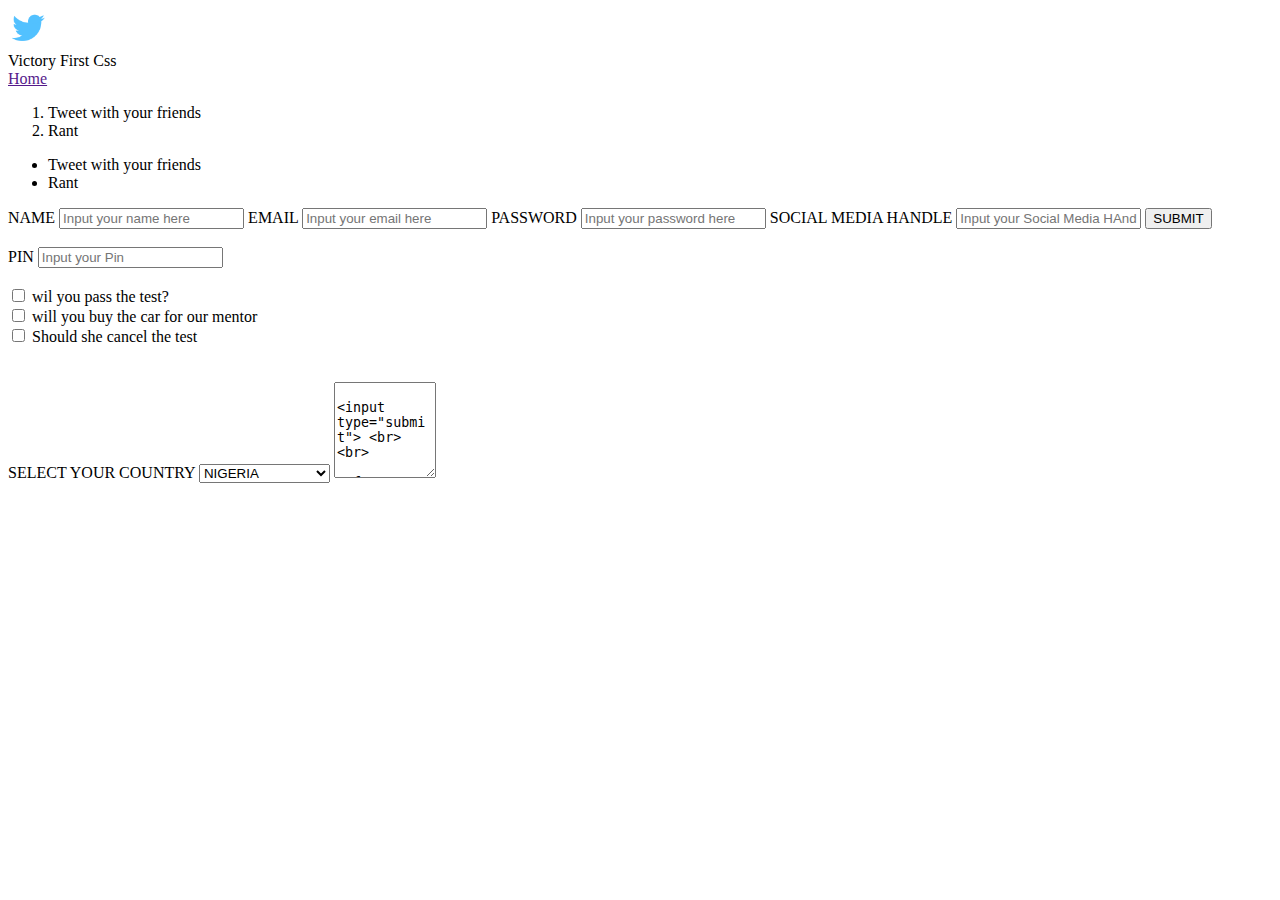
<file: index.html>
<!DOCTYPE html>
<html>
  <head>
    <title>Twitter</title>
    <link rel="shortcut icon" href="Twitter.jpg" type="image/x-icon" />
    <link rel="stylesheet" href="Style.css" />

    <style>
   

    </style>
    
  </head>
  <body>
    <header >
      <img src="Twitter.jpg" alt="twitterimage" width="40" />
      <header title="">Victory First Css</header>
      <nav >
        <a href="">Home</a>
        </header>
      </nav>

      <ol >
        <li>Tweet with your friends</li>
        <li>Rant</li>
      </ol>

      <ul >
        <li> Tweet with your friends </li>
        <li>Rant</li>
      </ul>



      <form action="">

        
      <label for ="NAME">NAME</label>
      <input
        type="text"
        name="NAME"
        placeholder="Input your name here"
        maxlength="20"
        minlength="5"
        required
      />
      <label for="EMAIL">EMAIL</label>
      <input
        type="email"
        name="EMAIL"
        placeholder="Input your email here"
        maxlength="20"
        minlength="5"
        required
      />
      <label for="PASSWORD">PASSWORD</label>
      <input
        type="password"
        name="PASSWORD"
        placeholder="Input your password here"
        maxlength="20"
        minlength="5"
        required
      />
      <label for="SOCIAL MEDIA HANDLE">SOCIAL MEDIA HANDLE</label>
      <input
        type="text"
        placeholder="Input your Social Media HAndle"
        maxlength="20"
        minlength="5"
        required
      />

      <button>SUBMIT</button>
      <br />
      <br />
      <label for="PIN">PIN</label>
      <input type="number" placeholder="Input your Pin" /> <br />
      <br />
      <input type="checkbox" />
      <label for="optional">wil you pass the test?</label> <br />
      <input type="checkbox" />
      <label for="optional">will you buy the car for our mentor </label> <br />
      <input type="checkbox" />
      <label for="optional">Should she cancel the test</label> <br />
      <br />
      <br />
     

<label for="country">SELECT YOUR COUNTRY</label>
<select name="country">
<option value="">NIGERIA</option>
<option value="">SOUTH AFRICAN</option>
<option value="">OTHERS</option>
</select>



 <textarea name="How did you come" cols="10" rows="6">
        <input type="submit"> <br><br>
        </form>

      ><br />
      <br />

      <br />
      <br />

      <!-- <span>Lorem ipsum dolor sit amet consectetur adipisicing elit. Fugit dolorum sint ratione tempore debitis non velit a ad! Sed nihil animi neque molestias, et reiciendis!</span> -->
     
      
    
    <section><H1 style="background-color: rgb(7, 34, 185); color: azure; ">FINALLY!!! CSS AT LAST</H1>
    <p style="background-color: brown; color: antiquewhite; width: 100%;">Simple Css</p> <p style="background-color: rgb(9, 5, 209); color: rgb(209, 245, 4); width: 100%; ">Just only CSS</p></section>

    <footer></footer>
  </body>
</html>
</file>
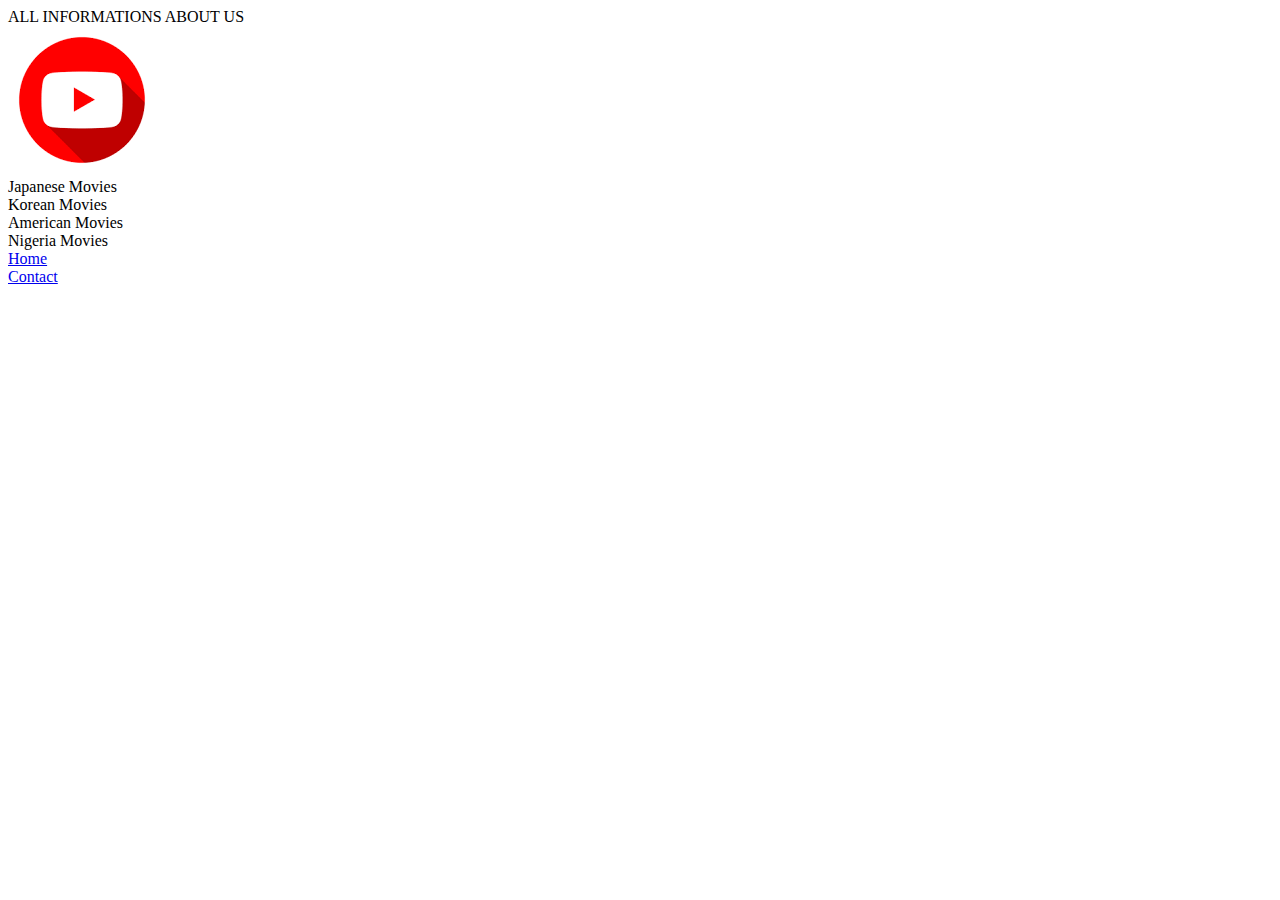
<file: About.html>
<!DOCTYPE html>
<html lang="en">
  <head>
    <meta charset="UTF-8" />
    <meta name="viewport" content="width=device-width, initial-scale=1.0" />
    <title>About</title>
    <link
      rel="shortcut icon"
      href="[data-uri]"
      type="image/x-icon"
    />
  </head>
  <body>
    <header title="">ALL INFORMATIONS ABOUT US</header>
    <header>
      <img
        src="[data-uri]"
        alt="Youtube Image"
      />
    </header>

    <li>
      Japanese Movies
    </li>
</li>
      <li> Korean Movies
    </li>
    <li>
      American Movies
    </li>
    <li>
      Nigeria Movies
    </li>

   
    <nav>
      <header><a href="Home.html">Home</a></header>
      <header><a href="Contact.html">Contact</a></header>
    </nav>
  </body>
</html>
</file>
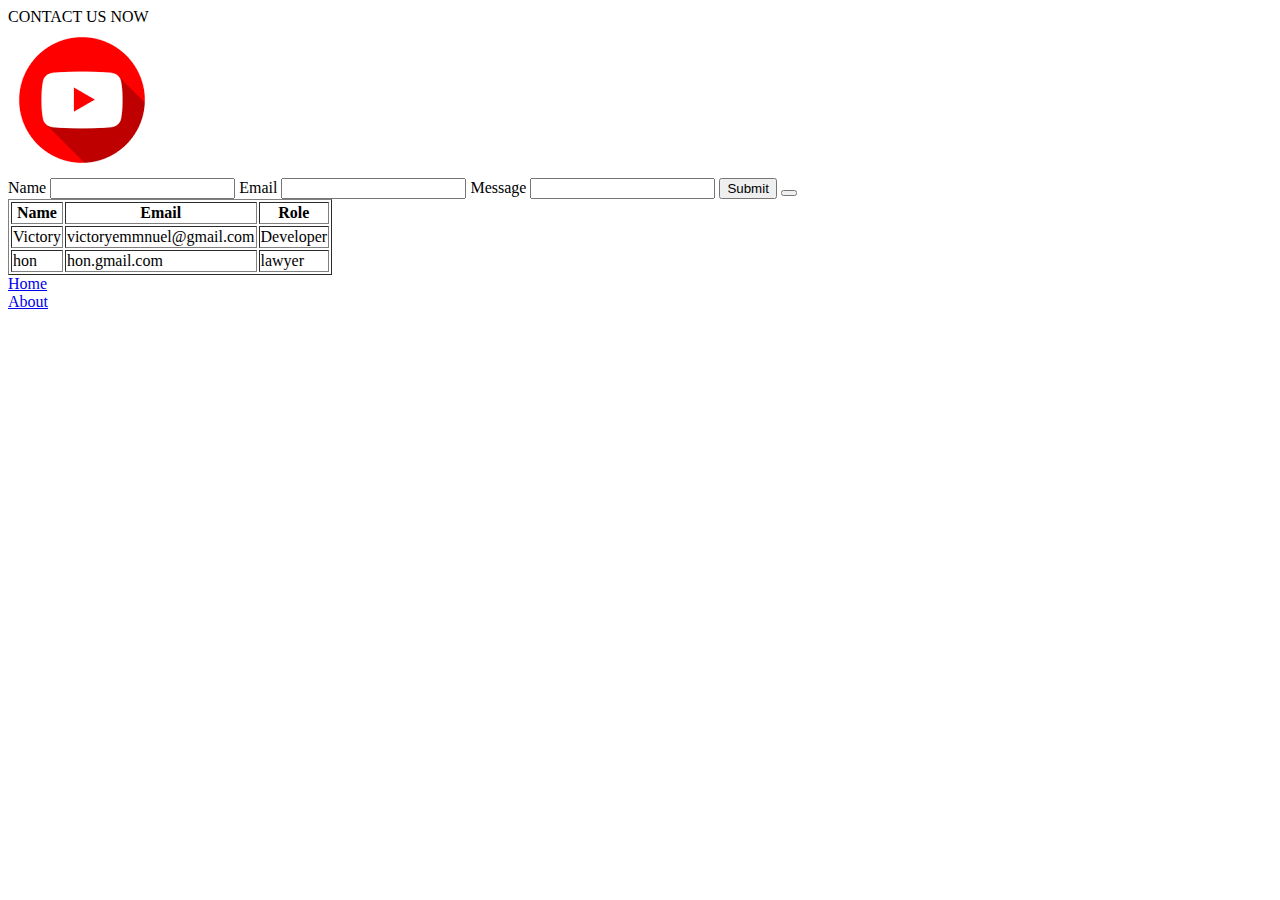
<file: Contact.html>
<!DOCTYPE html>
<html lang="en">
  <head>
    <meta charset="UTF-8" />
    <meta name="viewport" content="width=device-width, initial-scale=1.0" />
    <title>Contact</title>
    <link
      rel="shortcut icon"
      href="[data-uri]"
      type="image/x-icon"
    />
  </head>

  <body>
    <header title="">CONTACT US NOW</header>
    <header>
      <img
        src="
      [data-uri]
     
      "
        alt="youtube image supposed to be here"
      />
    </header>
    <form>
      <label for="">Name</label> <input type="text" name="name" />
      <label for="">Email</label>
      <input type="text" name="victoryemmnuel@gmail.com" />
      <label for="">Message</label> <input type="text" name="Subscribe Now" />
      <button>Submit</button>
      <button type="send"></button>
    </form>
    <table border="1">
      <thead>
        <tr>
          <th>Name</th>
          <th>Email</th>
          <th>Role</th>
        </tr>
      </thead>
      <tbody>
        <tr>
          <td>Victory</td>
          <td>victoryemmnuel@gmail.com</td>
          <td>Developer</td>
        </tr>
        <tr>
          <td>hon</td>
          <td>hon.gmail.com</td>
          <td>lawyer</td>
        </tr>
      </tbody>
    </table>

    <nav>
      <header><a href="Home.html">Home</a></header>
      <header><a href="About.html">About</a></header>
    </nav>
  </body>
</html>
</file>
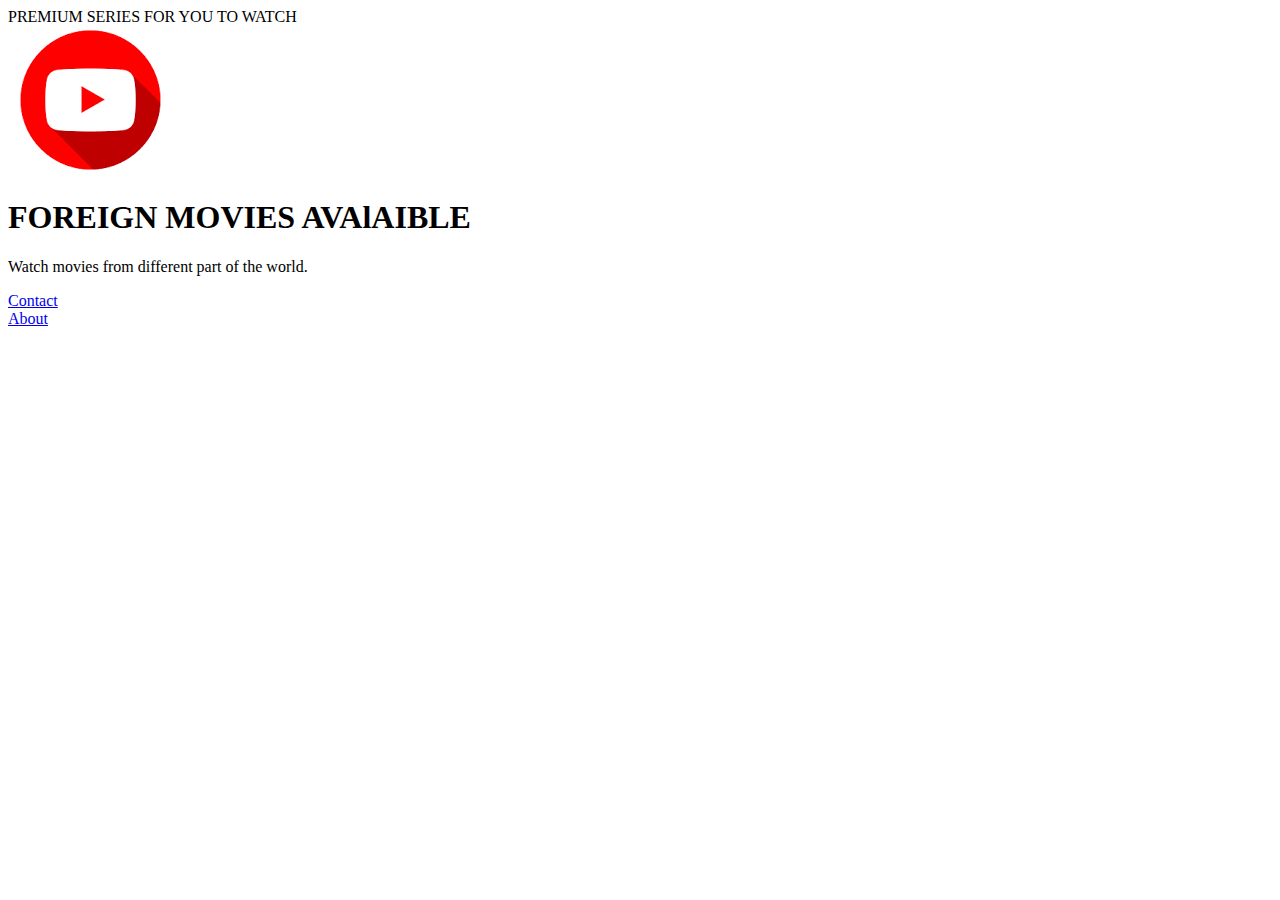
<file: Home.html>
<!DOCTYPE html>
<html lang="en">
  <head>
    <meta charset="UTF-8" />
    <meta name="viewport" content="width=device-width, initial-scale=1.0" />
    <title>Home</title>
    <link
      rel="shortcut icon"
      href="[data-uri]"
      type="image/x-icon"
    />
  </head>

  <body>
    <header title="">PREMIUM SERIES FOR YOU TO WATCH</header>
    <header>
      <img
        src="[data-uri]"
        alt="Youtube image supposed to be here"
      />
    </header>
    <h1>FOREIGN MOVIES AVAlAIBLE</h1>
    <p>Watch movies from different part of the world.</p>
    <nav>
      <header><a href="Contact.html">Contact</a></header>
      <header><a href="About.html">About</a></header>
    </nav>
  </body>
</html>
</file>
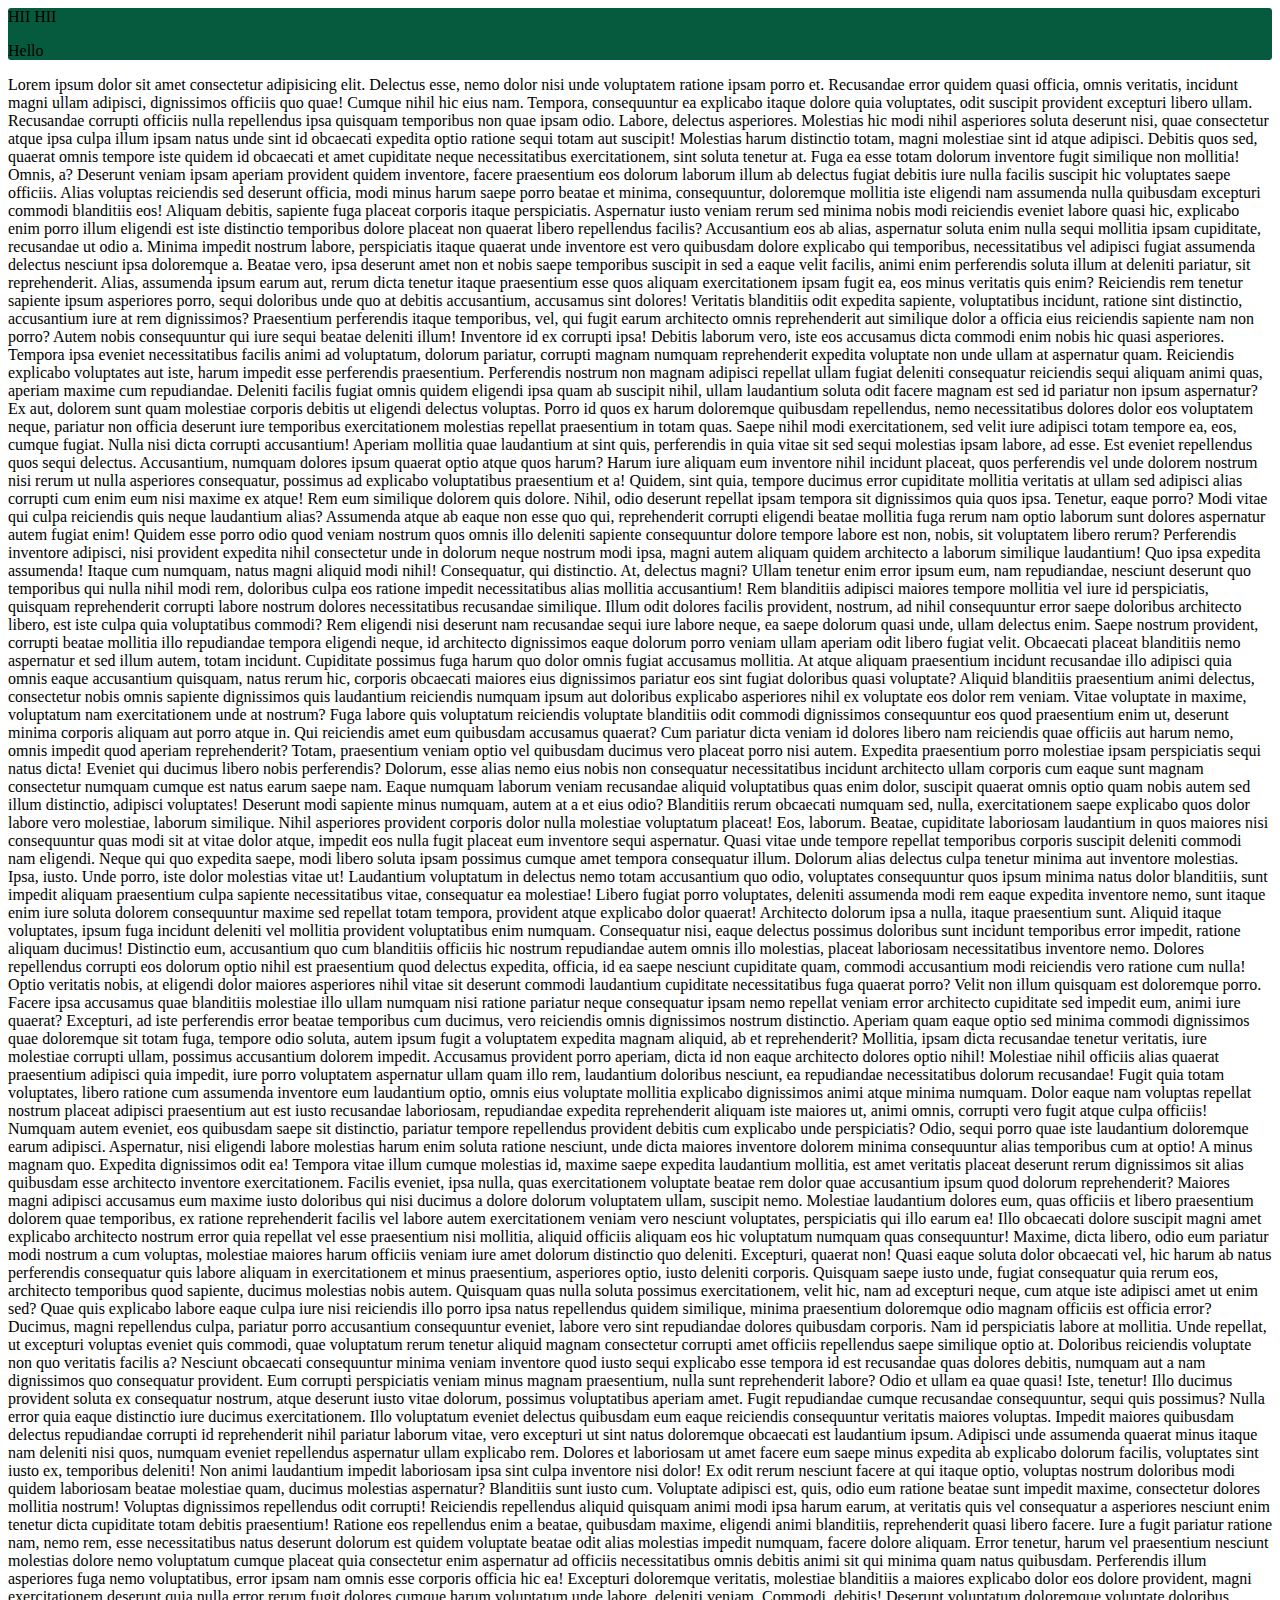
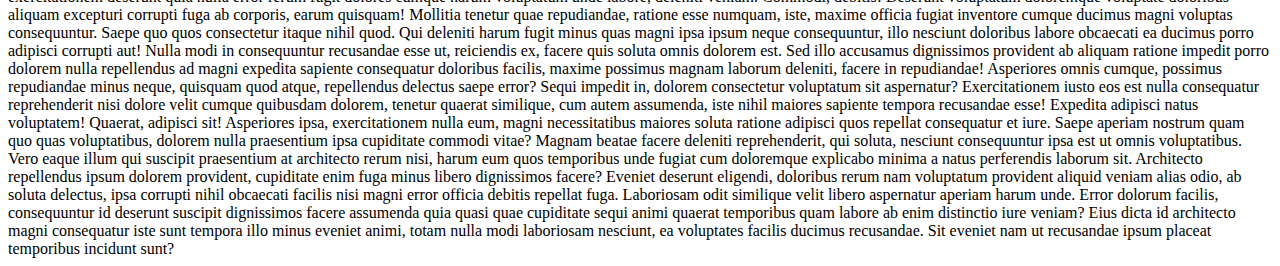
<file: positioning.html>
<!DOCTYPE html>
<html lang="en">
  <head>
    <meta charset="UTF-8" />
    <meta name="viewport" content="width=device-width, initial-scale=1.0" />
    <title><Victory class="fixed"></Victory></title>
    <link rel="stylesheet" href="positioning.css" />
  </head>
  <body>
    <div class="absolute">
      HII HII
      <p>Hello</p>
    </div>
    <div>
      Lorem ipsum dolor sit amet consectetur adipisicing elit. Delectus esse,
      nemo dolor nisi unde voluptatem ratione ipsam porro et. Recusandae error
      quidem quasi officia, omnis veritatis, incidunt magni ullam adipisci,
      dignissimos officiis quo quae! Cumque nihil hic eius nam. Tempora,
      consequuntur ea explicabo itaque dolore quia voluptates, odit suscipit
      provident excepturi libero ullam. Recusandae corrupti officiis nulla
      repellendus ipsa quisquam temporibus non quae ipsam odio. Labore, delectus
      asperiores. Molestias hic modi nihil asperiores soluta deserunt nisi, quae
      consectetur atque ipsa culpa illum ipsam natus unde sint id obcaecati
      expedita optio ratione sequi totam aut suscipit! Molestias harum
      distinctio totam, magni molestiae sint id atque adipisci. Debitis quos
      sed, quaerat omnis tempore iste quidem id obcaecati et amet cupiditate
      neque necessitatibus exercitationem, sint soluta tenetur at. Fuga ea esse
      totam dolorum inventore fugit similique non mollitia! Omnis, a? Deserunt
      veniam ipsam aperiam provident quidem inventore, facere praesentium eos
      dolorum laborum illum ab delectus fugiat debitis iure nulla facilis
      suscipit hic voluptates saepe officiis. Alias voluptas reiciendis sed
      deserunt officia, modi minus harum saepe porro beatae et minima,
      consequuntur, doloremque mollitia iste eligendi nam assumenda nulla
      quibusdam excepturi commodi blanditiis eos! Aliquam debitis, sapiente fuga
      placeat corporis itaque perspiciatis. Aspernatur iusto veniam rerum sed
      minima nobis modi reiciendis eveniet labore quasi hic, explicabo enim
      porro illum eligendi est iste distinctio temporibus dolore placeat non
      quaerat libero repellendus facilis? Accusantium eos ab alias, aspernatur
      soluta enim nulla sequi mollitia ipsam cupiditate, recusandae ut odio a.
      Minima impedit nostrum labore, perspiciatis itaque quaerat unde inventore
      est vero quibusdam dolore explicabo qui temporibus, necessitatibus vel
      adipisci fugiat assumenda delectus nesciunt ipsa doloremque a. Beatae
      vero, ipsa deserunt amet non et nobis saepe temporibus suscipit in sed a
      eaque velit facilis, animi enim perferendis soluta illum at deleniti
      pariatur, sit reprehenderit. Alias, assumenda ipsum earum aut, rerum dicta
      tenetur itaque praesentium esse quos aliquam exercitationem ipsam fugit
      ea, eos minus veritatis quis enim? Reiciendis rem tenetur sapiente ipsum
      asperiores porro, sequi doloribus unde quo at debitis accusantium,
      accusamus sint dolores! Veritatis blanditiis odit expedita sapiente,
      voluptatibus incidunt, ratione sint distinctio, accusantium iure at rem
      dignissimos? Praesentium perferendis itaque temporibus, vel, qui fugit
      earum architecto omnis reprehenderit aut similique dolor a officia eius
      reiciendis sapiente nam non porro? Autem nobis consequuntur qui iure sequi
      beatae deleniti illum! Inventore id ex corrupti ipsa! Debitis laborum
      vero, iste eos accusamus dicta commodi enim nobis hic quasi asperiores.
      Tempora ipsa eveniet necessitatibus facilis animi ad voluptatum, dolorum
      pariatur, corrupti magnam numquam reprehenderit expedita voluptate non
      unde ullam at aspernatur quam. Reiciendis explicabo voluptates aut iste,
      harum impedit esse perferendis praesentium. Perferendis nostrum non magnam
      adipisci repellat ullam fugiat deleniti consequatur reiciendis sequi
      aliquam animi quas, aperiam maxime cum repudiandae. Deleniti facilis
      fugiat omnis quidem eligendi ipsa quam ab suscipit nihil, ullam laudantium
      soluta odit facere magnam est sed id pariatur non ipsum aspernatur? Ex
      aut, dolorem sunt quam molestiae corporis debitis ut eligendi delectus
      voluptas. Porro id quos ex harum doloremque quibusdam repellendus, nemo
      necessitatibus dolores dolor eos voluptatem neque, pariatur non officia
      deserunt iure temporibus exercitationem molestias repellat praesentium in
      totam quas. Saepe nihil modi exercitationem, sed velit iure adipisci totam
      tempore ea, eos, cumque fugiat. Nulla nisi dicta corrupti accusantium!
      Aperiam mollitia quae laudantium at sint quis, perferendis in quia vitae
      sit sed sequi molestias ipsam labore, ad esse. Est eveniet repellendus
      quos sequi delectus. Accusantium, numquam dolores ipsum quaerat optio
      atque quos harum? Harum iure aliquam eum inventore nihil incidunt placeat,
      quos perferendis vel unde dolorem nostrum nisi rerum ut nulla asperiores
      consequatur, possimus ad explicabo voluptatibus praesentium et a! Quidem,
      sint quia, tempore ducimus error cupiditate mollitia veritatis at ullam
      sed adipisci alias corrupti cum enim eum nisi maxime ex atque! Rem eum
      similique dolorem quis dolore. Nihil, odio deserunt repellat ipsam tempora
      sit dignissimos quia quos ipsa. Tenetur, eaque porro? Modi vitae qui culpa
      reiciendis quis neque laudantium alias? Assumenda atque ab eaque non esse
      quo qui, reprehenderit corrupti eligendi beatae mollitia fuga rerum nam
      optio laborum sunt dolores aspernatur autem fugiat enim! Quidem esse porro
      odio quod veniam nostrum quos omnis illo deleniti sapiente consequuntur
      dolore tempore labore est non, nobis, sit voluptatem libero rerum?
      Perferendis inventore adipisci, nisi provident expedita nihil consectetur
      unde in dolorum neque nostrum modi ipsa, magni autem aliquam quidem
      architecto a laborum similique laudantium! Quo ipsa expedita assumenda!
      Itaque cum numquam, natus magni aliquid modi nihil! Consequatur, qui
      distinctio. At, delectus magni? Ullam tenetur enim error ipsum eum, nam
      repudiandae, nesciunt deserunt quo temporibus qui nulla nihil modi rem,
      doloribus culpa eos ratione impedit necessitatibus alias mollitia
      accusantium! Rem blanditiis adipisci maiores tempore mollitia vel iure id
      perspiciatis, quisquam reprehenderit corrupti labore nostrum dolores
      necessitatibus recusandae similique. Illum odit dolores facilis provident,
      nostrum, ad nihil consequuntur error saepe doloribus architecto libero,
      est iste culpa quia voluptatibus commodi? Rem eligendi nisi deserunt nam
      recusandae sequi iure labore neque, ea saepe dolorum quasi unde, ullam
      delectus enim. Saepe nostrum provident, corrupti beatae mollitia illo
      repudiandae tempora eligendi neque, id architecto dignissimos eaque
      dolorum porro veniam ullam aperiam odit libero fugiat velit. Obcaecati
      placeat blanditiis nemo aspernatur et sed illum autem, totam incidunt.
      Cupiditate possimus fuga harum quo dolor omnis fugiat accusamus mollitia.
      At atque aliquam praesentium incidunt recusandae illo adipisci quia omnis
      eaque accusantium quisquam, natus rerum hic, corporis obcaecati maiores
      eius dignissimos pariatur eos sint fugiat doloribus quasi voluptate?
      Aliquid blanditiis praesentium animi delectus, consectetur nobis omnis
      sapiente dignissimos quis laudantium reiciendis numquam ipsum aut
      doloribus explicabo asperiores nihil ex voluptate eos dolor rem veniam.
      Vitae voluptate in maxime, voluptatum nam exercitationem unde at nostrum?
      Fuga labore quis voluptatum reiciendis voluptate blanditiis odit commodi
      dignissimos consequuntur eos quod praesentium enim ut, deserunt minima
      corporis aliquam aut porro atque in. Qui reiciendis amet eum quibusdam
      accusamus quaerat? Cum pariatur dicta veniam id dolores libero nam
      reiciendis quae officiis aut harum nemo, omnis impedit quod aperiam
      reprehenderit? Totam, praesentium veniam optio vel quibusdam ducimus vero
      placeat porro nisi autem. Expedita praesentium porro molestiae ipsam
      perspiciatis sequi natus dicta! Eveniet qui ducimus libero nobis
      perferendis? Dolorum, esse alias nemo eius nobis non consequatur
      necessitatibus incidunt architecto ullam corporis cum eaque sunt magnam
      consectetur numquam cumque est natus earum saepe nam. Eaque numquam
      laborum veniam recusandae aliquid voluptatibus quas enim dolor, suscipit
      quaerat omnis optio quam nobis autem sed illum distinctio, adipisci
      voluptates! Deserunt modi sapiente minus numquam, autem at a et eius odio?
      Blanditiis rerum obcaecati numquam sed, nulla, exercitationem saepe
      explicabo quos dolor labore vero molestiae, laborum similique. Nihil
      asperiores provident corporis dolor nulla molestiae voluptatum placeat!
      Eos, laborum. Beatae, cupiditate laboriosam laudantium in quos maiores
      nisi consequuntur quas modi sit at vitae dolor atque, impedit eos nulla
      fugit placeat eum inventore sequi aspernatur. Quasi vitae unde tempore
      repellat temporibus corporis suscipit deleniti commodi nam eligendi. Neque
      qui quo expedita saepe, modi libero soluta ipsam possimus cumque amet
      tempora consequatur illum. Dolorum alias delectus culpa tenetur minima aut
      inventore molestias. Ipsa, iusto. Unde porro, iste dolor molestias vitae
      ut! Laudantium voluptatum in delectus nemo totam accusantium quo odio,
      voluptates consequuntur quos ipsum minima natus dolor blanditiis, sunt
      impedit aliquam praesentium culpa sapiente necessitatibus vitae,
      consequatur ea molestiae! Libero fugiat porro voluptates, deleniti
      assumenda modi rem eaque expedita inventore nemo, sunt itaque enim iure
      soluta dolorem consequuntur maxime sed repellat totam tempora, provident
      atque explicabo dolor quaerat! Architecto dolorum ipsa a nulla, itaque
      praesentium sunt. Aliquid itaque voluptates, ipsum fuga incidunt deleniti
      vel mollitia provident voluptatibus enim numquam. Consequatur nisi, eaque
      delectus possimus doloribus sunt incidunt temporibus error impedit,
      ratione aliquam ducimus! Distinctio eum, accusantium quo cum blanditiis
      officiis hic nostrum repudiandae autem omnis illo molestias, placeat
      laboriosam necessitatibus inventore nemo. Dolores repellendus corrupti eos
      dolorum optio nihil est praesentium quod delectus expedita, officia, id ea
      saepe nesciunt cupiditate quam, commodi accusantium modi reiciendis vero
      ratione cum nulla! Optio veritatis nobis, at eligendi dolor maiores
      asperiores nihil vitae sit deserunt commodi laudantium cupiditate
      necessitatibus fuga quaerat porro? Velit non illum quisquam est doloremque
      porro. Facere ipsa accusamus quae blanditiis molestiae illo ullam numquam
      nisi ratione pariatur neque consequatur ipsam nemo repellat veniam error
      architecto cupiditate sed impedit eum, animi iure quaerat? Excepturi, ad
      iste perferendis error beatae temporibus cum ducimus, vero reiciendis
      omnis dignissimos nostrum distinctio. Aperiam quam eaque optio sed minima
      commodi dignissimos quae doloremque sit totam fuga, tempore odio soluta,
      autem ipsum fugit a voluptatem expedita magnam aliquid, ab et
      reprehenderit? Mollitia, ipsam dicta recusandae tenetur veritatis, iure
      molestiae corrupti ullam, possimus accusantium dolorem impedit. Accusamus
      provident porro aperiam, dicta id non eaque architecto dolores optio
      nihil! Molestiae nihil officiis alias quaerat praesentium adipisci quia
      impedit, iure porro voluptatem aspernatur ullam quam illo rem, laudantium
      doloribus nesciunt, ea repudiandae necessitatibus dolorum recusandae!
      Fugit quia totam voluptates, libero ratione cum assumenda inventore eum
      laudantium optio, omnis eius voluptate mollitia explicabo dignissimos
      animi atque minima numquam. Dolor eaque nam voluptas repellat nostrum
      placeat adipisci praesentium aut est iusto recusandae laboriosam,
      repudiandae expedita reprehenderit aliquam iste maiores ut, animi omnis,
      corrupti vero fugit atque culpa officiis! Numquam autem eveniet, eos
      quibusdam saepe sit distinctio, pariatur tempore repellendus provident
      debitis cum explicabo unde perspiciatis? Odio, sequi porro quae iste
      laudantium doloremque earum adipisci. Aspernatur, nisi eligendi labore
      molestias harum enim soluta ratione nesciunt, unde dicta maiores inventore
      dolorem minima consequuntur alias temporibus cum at optio! A minus magnam
      quo. Expedita dignissimos odit ea! Tempora vitae illum cumque molestias
      id, maxime saepe expedita laudantium mollitia, est amet veritatis placeat
      deserunt rerum dignissimos sit alias quibusdam esse architecto inventore
      exercitationem. Facilis eveniet, ipsa nulla, quas exercitationem voluptate
      beatae rem dolor quae accusantium ipsum quod dolorum reprehenderit?
      Maiores magni adipisci accusamus eum maxime iusto doloribus qui nisi
      ducimus a dolore dolorum voluptatem ullam, suscipit nemo. Molestiae
      laudantium dolores eum, quas officiis et libero praesentium dolorem quae
      temporibus, ex ratione reprehenderit facilis vel labore autem
      exercitationem veniam vero nesciunt voluptates, perspiciatis qui illo
      earum ea! Illo obcaecati dolore suscipit magni amet explicabo architecto
      nostrum error quia repellat vel esse praesentium nisi mollitia, aliquid
      officiis aliquam eos hic voluptatum numquam quas consequuntur! Maxime,
      dicta libero, odio eum pariatur modi nostrum a cum voluptas, molestiae
      maiores harum officiis veniam iure amet dolorum distinctio quo deleniti.
      Excepturi, quaerat non! Quasi eaque soluta dolor obcaecati vel, hic harum
      ab natus perferendis consequatur quis labore aliquam in exercitationem et
      minus praesentium, asperiores optio, iusto deleniti corporis. Quisquam
      saepe iusto unde, fugiat consequatur quia rerum eos, architecto temporibus
      quod sapiente, ducimus molestias nobis autem. Quisquam quas nulla soluta
      possimus exercitationem, velit hic, nam ad excepturi neque, cum atque iste
      adipisci amet ut enim sed? Quae quis explicabo labore eaque culpa iure
      nisi reiciendis illo porro ipsa natus repellendus quidem similique, minima
      praesentium doloremque odio magnam officiis est officia error? Ducimus,
      magni repellendus culpa, pariatur porro accusantium consequuntur eveniet,
      labore vero sint repudiandae dolores quibusdam corporis. Nam id
      perspiciatis labore at mollitia. Unde repellat, ut excepturi voluptas
      eveniet quis commodi, quae voluptatum rerum tenetur aliquid magnam
      consectetur corrupti amet officiis repellendus saepe similique optio at.
      Doloribus reiciendis voluptate non quo veritatis facilis a? Nesciunt
      obcaecati consequuntur minima veniam inventore quod iusto sequi explicabo
      esse tempora id est recusandae quas dolores debitis, numquam aut a nam
      dignissimos quo consequatur provident. Eum corrupti perspiciatis veniam
      minus magnam praesentium, nulla sunt reprehenderit labore? Odio et ullam
      ea quae quasi! Iste, tenetur! Illo ducimus provident soluta ex consequatur
      nostrum, atque deserunt iusto vitae dolorum, possimus voluptatibus aperiam
      amet. Fugit repudiandae cumque recusandae consequuntur, sequi quis
      possimus? Nulla error quia eaque distinctio iure ducimus exercitationem.
      Illo voluptatum eveniet delectus quibusdam eum eaque reiciendis
      consequuntur veritatis maiores voluptas. Impedit maiores quibusdam
      delectus repudiandae corrupti id reprehenderit nihil pariatur laborum
      vitae, vero excepturi ut sint natus doloremque obcaecati est laudantium
      ipsum. Adipisci unde assumenda quaerat minus itaque nam deleniti nisi
      quos, numquam eveniet repellendus aspernatur ullam explicabo rem. Dolores
      et laboriosam ut amet facere eum saepe minus expedita ab explicabo dolorum
      facilis, voluptates sint iusto ex, temporibus deleniti! Non animi
      laudantium impedit laboriosam ipsa sint culpa inventore nisi dolor! Ex
      odit rerum nesciunt facere at qui itaque optio, voluptas nostrum doloribus
      modi quidem laboriosam beatae molestiae quam, ducimus molestias
      aspernatur? Blanditiis sunt iusto cum. Voluptate adipisci est, quis, odio
      eum ratione beatae sunt impedit maxime, consectetur dolores mollitia
      nostrum! Voluptas dignissimos repellendus odit corrupti! Reiciendis
      repellendus aliquid quisquam animi modi ipsa harum earum, at veritatis
      quis vel consequatur a asperiores nesciunt enim tenetur dicta cupiditate
      totam debitis praesentium! Ratione eos repellendus enim a beatae,
      quibusdam maxime, eligendi animi blanditiis, reprehenderit quasi libero
      facere. Iure a fugit pariatur ratione nam, nemo rem, esse necessitatibus
      natus deserunt dolorum est quidem voluptate beatae odit alias molestias
      impedit numquam, facere dolore aliquam. Error tenetur, harum vel
      praesentium nesciunt molestias dolore nemo voluptatum cumque placeat quia
      consectetur enim aspernatur ad officiis necessitatibus omnis debitis animi
      sit qui minima quam natus quibusdam. Perferendis illum asperiores fuga
      nemo voluptatibus, error ipsam nam omnis esse corporis officia hic ea!
      Excepturi doloremque veritatis, molestiae blanditiis a maiores explicabo
      dolor eos dolore provident, magni exercitationem deserunt quia nulla error
      rerum fugit dolores cumque harum voluptatum unde labore, deleniti veniam.
      Commodi, debitis! Deserunt voluptatum doloremque voluptate doloribus
      aliquam excepturi corrupti fuga ab corporis, earum quisquam! Mollitia
      tenetur quae repudiandae, ratione esse numquam, iste, maxime officia
      fugiat inventore cumque ducimus magni voluptas consequuntur. Saepe quo
      quos consectetur itaque nihil quod. Qui deleniti harum fugit minus quas
      magni ipsa ipsum neque consequuntur, illo nesciunt doloribus labore
      obcaecati ea ducimus porro adipisci corrupti aut! Nulla modi in
      consequuntur recusandae esse ut, reiciendis ex, facere quis soluta omnis
      dolorem est. Sed illo accusamus dignissimos provident ab aliquam ratione
      impedit porro dolorem nulla repellendus ad magni expedita sapiente
      consequatur doloribus facilis, maxime possimus magnam laborum deleniti,
      facere in repudiandae! Asperiores omnis cumque, possimus repudiandae minus
      neque, quisquam quod atque, repellendus delectus saepe error? Sequi
      impedit in, dolorem consectetur voluptatum sit aspernatur? Exercitationem
      iusto eos est nulla consequatur reprehenderit nisi dolore velit cumque
      quibusdam dolorem, tenetur quaerat similique, cum autem assumenda, iste
      nihil maiores sapiente tempora recusandae esse! Expedita adipisci natus
      voluptatem! Quaerat, adipisci sit! Asperiores ipsa, exercitationem nulla
      eum, magni necessitatibus maiores soluta ratione adipisci quos repellat
      consequatur et iure. Saepe aperiam nostrum quam quo quas voluptatibus,
      dolorem nulla praesentium ipsa cupiditate commodi vitae? Magnam beatae
      facere deleniti reprehenderit, qui soluta, nesciunt consequuntur ipsa est
      ut omnis voluptatibus. Vero eaque illum qui suscipit praesentium at
      architecto rerum nisi, harum eum quos temporibus unde fugiat cum
      doloremque explicabo minima a natus perferendis laborum sit. Architecto
      repellendus ipsum dolorem provident, cupiditate enim fuga minus libero
      dignissimos facere? Eveniet deserunt eligendi, doloribus rerum nam
      voluptatum provident aliquid veniam alias odio, ab soluta delectus, ipsa
      corrupti nihil obcaecati facilis nisi magni error officia debitis repellat
      fuga. Laboriosam odit similique velit libero aspernatur aperiam harum
      unde. Error dolorum facilis, consequuntur id deserunt suscipit dignissimos
      facere assumenda quia quasi quae cupiditate sequi animi quaerat temporibus
      quam labore ab enim distinctio iure veniam? Eius dicta id architecto magni
      consequatur iste sunt tempora illo minus eveniet animi, totam nulla modi
      laboriosam nesciunt, ea voluptates facilis ducimus recusandae. Sit eveniet
      nam ut recusandae ipsum placeat temporibus incidunt sunt?
    </div>
  </body>
</html>
</file>
<file: Style.css>
/*ol {
  background-color: black;
  color: aqua;
}
ul {
  background-color: aliceblue;
  color: rgb(255, 0, 0);
}
label {
  background-color: black;
  color: cadetblue;
}
body {
  background-color: cadetblue;
  width: 100%;
}
</file>
<file: positioning.css>
div.absolute {
  border-radius: 3px;
  position: relative;

  background-color: rgb(6, 90, 62);
  color: black;
}
</file>
